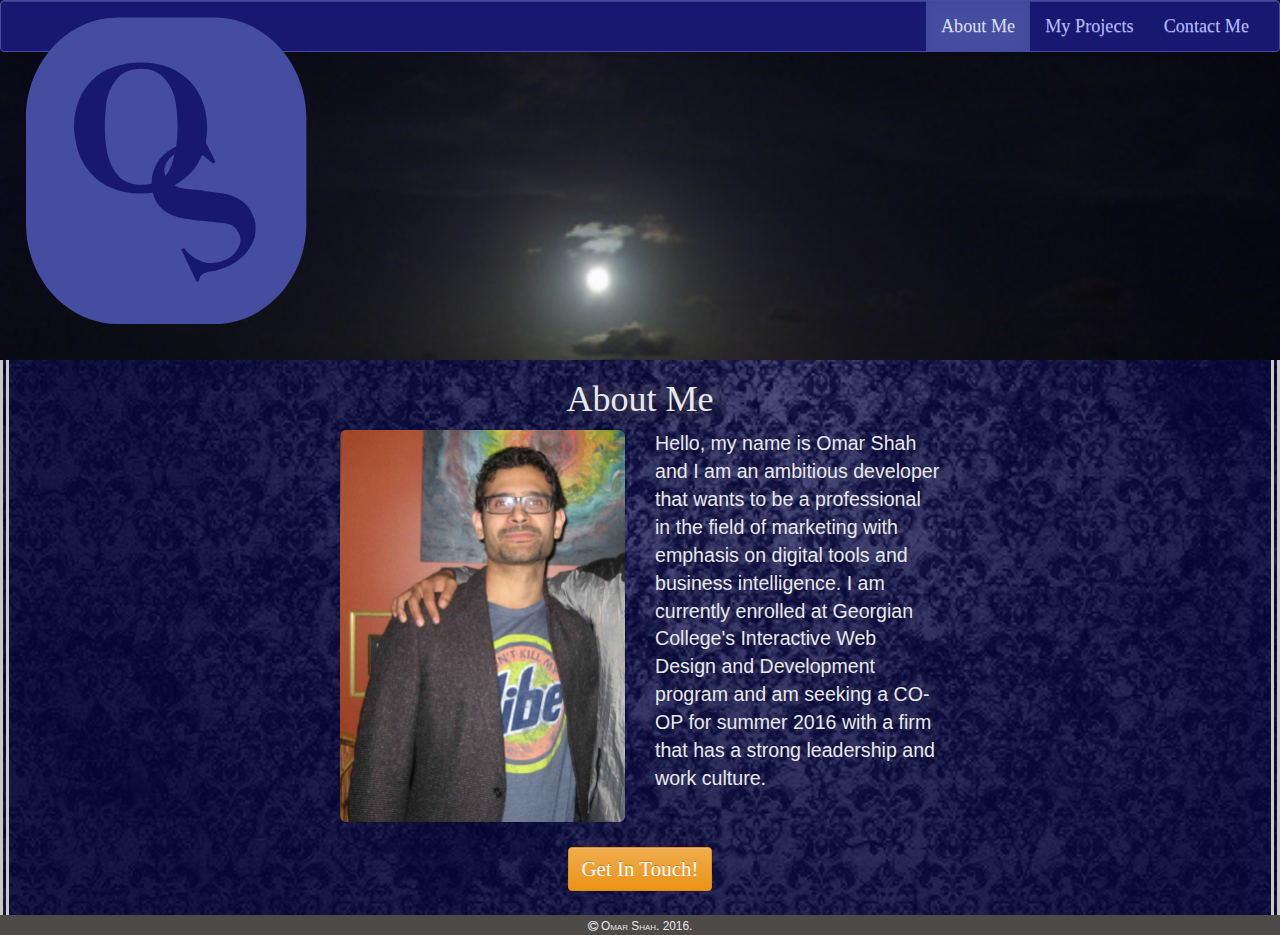
<file: index.html>
<!DOCTYPE html>
<html lang="en">

<head>
	<meta charset="UTF-8">
	<meta http-equiv="X-UA-Compatible" content="IE=edge">
	<meta name="viewport" content="width=device-width, initial-scale=1">
	<!--css section-->
	<link rel="stylesheet" href="content/css/bootstrap.min.css">
	<link rel="stylesheet" href="content/css/bootstrap-theme.min.css">
	<link rel="stylesheet" href="content/css/font-awesome.min.css">
	<link rel="stylesheet" href="content/app.css">
	<title>About Me | Omar</title>
</head>

<body>
	<header>
		<nav class="navbar navbar-default">
			<div class="container-fluid">
				<!-- Brand and toggle get grouped for better mobile display -->
				<div class="navbar-header">
					<button type="button" class="navbar-toggle collapsed" data-toggle="collapse" data-target="#bs-example-navbar-collapse-1"
					aria-expanded="false">
						<span class="sr-only">Toggle navigation</span>
						<span class="icon-bar"></span>
						<span class="icon-bar"></span>
						<span class="icon-bar"></span>
					</button>
					<a class="navbar-brand" href="index.html"><img src="content/images/logo-color.svg"></a>
				</div>

				<!-- Collect the nav links, forms, and other content for toggling -->
				<div class="collapse navbar-collapse" id="bs-example-navbar-collapse-1">
					<ul class="nav navbar-nav navbar-right">
						<li class="active"><a href="index.html">About Me</a></li>
						<li><a href="projects.html">My Projects</a></li>
						<li><a href="contact.html">Contact Me</a></li>
					</ul>
				</div>
				<!-- /.navbar-collapse -->
			</div>
			<!-- /.container-fluid -->
		</nav>
	</header>

	<main class="container-fluid">

		<h1 id="aboutMe1">Title</h1>

		<div class="row">
			<div class="col-md-3 col-md-offset-3">
				<img src="content/images/omar1.jpg" class="img-rounded">
			</div>
			<div class="col-md-3">
				<p id="aboutMe2" class="bio">Lorem ipsum dolor sit amet, consectetur adipisicing elit. Esse non, eveniet nobis consequuntur qui asperiores nihil temporibus
					quasi, eos, harum quam facilis? Aspernatur possimus provident tenetur at minus quod deserunt nobis, distinctio repudiandae,
				</p>
			</div>

		</div>
		<!--end row div-->

		<button id="aboutMe3" class="btn btn-warning">Get In Touch!</button>
	</main>
	<footer><small><i class="fa fa-copyright"></i> Omar Shah. 2016.</small></footer>
	<!--JS section-->
	<script src="scripts/lib/jquery-2.2.0.min.js"></script>
	<script src="scripts/lib/bootstrap.min.js"></script>
	<script src="scripts/xhr.js"></script>
</body>

</html>
</file>
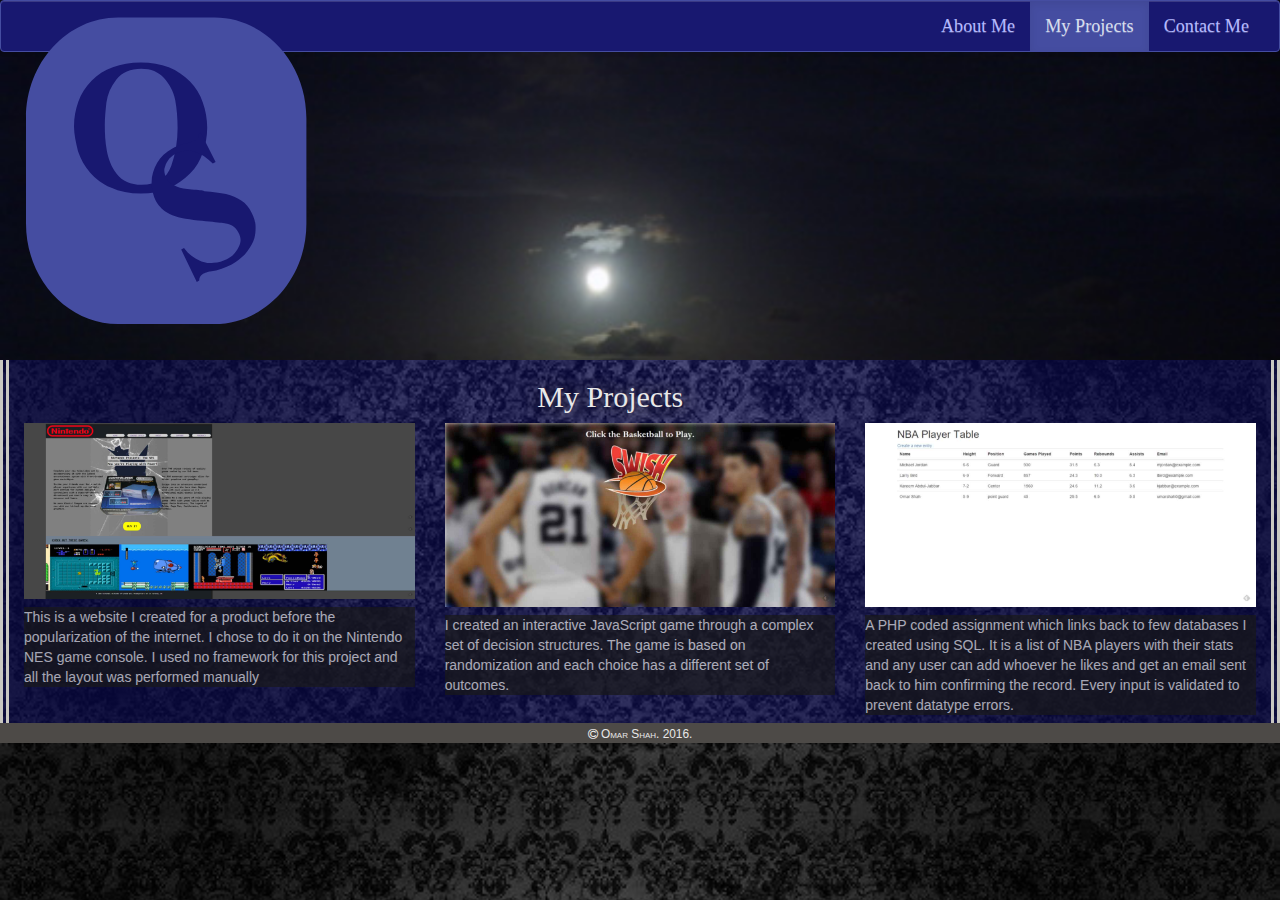
<file: projects.html>
<!DOCTYPE html>
<html lang="en">

<head>
	<meta charset="UTF-8">
	<meta http-equiv="X-UA-Compatible" content="IE=edge">
	<meta name="viewport" content="width=device-width, initial-scale=1">
	<!--css section-->
	<link rel="stylesheet" href="content/css/bootstrap.min.css">
	<link rel="stylesheet" href="content/css/bootstrap-theme.min.css">
	<link rel="stylesheet" href="content/css/font-awesome.min.css">
	<link rel="stylesheet" href="content/app.css">
	<title>Projects Page | Omar</title>
</head>

<body>
	<header>
		<nav class="navbar navbar-default">
			<div class="container-fluid">
				<!-- Brand and toggle get grouped for better mobile display -->
				<div class="navbar-header">
					<button type="button" class="navbar-toggle collapsed" data-toggle="collapse" data-target="#bs-example-navbar-collapse-1"
					aria-expanded="false">
						<span class="sr-only">Toggle navigation</span>
						<span class="icon-bar"></span>
						<span class="icon-bar"></span>
						<span class="icon-bar"></span>
					</button>
					<a class="navbar-brand" href="index.html"><img src="content/images/logo-color.svg"></a>
				</div>

				<!-- Collect the nav links, forms, and other content for toggling -->
				<div class="collapse navbar-collapse" id="bs-example-navbar-collapse-1">
					<ul class="nav navbar-nav navbar-right">
						<li><a href="index.html">About Me</a></li>
						<li class="active"><a href="projects.html">My Projects</a></li>
						<li><a href="contact.html">Contact Me</a></li>
					</ul>
				</div>
				<!-- /.navbar-collapse -->
			</div>
			<!-- /.container-fluid -->
		</nav>
	</header>
	<main class="container-fluid">
		<h2 class="col-md-offset-5" id="projects">My Projects</h2>
		<div class="row">
			<figure class="col-md-4">
				<a href="http://gc200323449.computerstudi.es/nintendo_site/"><img src="content/images/NES.jpg"></a>
				<figcaption id="project1">Lorem ipsum dolor sit amet, consectetur adipisicing elit. Dolore aliquid, assumenda necessitatibus quisquam modi nemo
					hic cupiditate similique libero dolores ducimus repudiandae sequi est perferendis.</figcaption>
			</figure>
			<figure class="col-md-4">
				<a href="http://gc200323449.computerstudi.es/project/game.html"><img src="content/images/jsgame.jpg"></a>
				<figcaption id="project2">Lorem ipsum dolor sit amet, consectetur adipisicing elit. Dolore aliquid, assumenda necessitatibus quisquam modi nemo
					hic cupiditate similique libero dolores ducimus repudiandae sequi est perferendis.</figcaption>
			</figure>
			<figure class="col-md-4">
				<a href="http://gc200323449.computerstudi.es/comp1006/a1/player-table.php"><img src="content/images/phpCode.jpg"></a>
				<figcaption id="project3">Lorem ipsum dolor sit amet, consectetur adipisicing elit. Dolore aliquid, assumenda necessitatibus quisquam modi nemo
					hic cupiditate similique libero dolores ducimus repudiandae sequi est perferendis.</figcaption>
			</figure>
		</div>
		<!--row div-->
	</main>
	<footer><small><i class="fa fa-copyright"></i> Omar Shah. 2016.</small></footer>

	<!--JS section-->
	<script src="scripts/lib/jquery-2.2.0.min.js"></script>
	<script src="scripts/lib/bootstrap.min.js"></script>
	<script src="scripts/xhr.js"></script>
	
</body>

</html>
</file>
<file: content/app.css>
/*personalized CSS created by Omar Shah for site, http://comp1073-a3.azurewebsites.net/index.html which is a site about me and my works.*/

/*added background images to suit my theme*/
header {
		background-image: url("images/moon-shine.jpg");
		height: 40vh;
		background-attachment: fixed;
		background-position: center; 
		background-repeat: no-repeat;
		background-size: 100%;
		background-color: rgba(69, 77, 161, .25);
	}

body {
		background-image: url("images/elegant-design.jpg");
		background-size: cover;
	}

/*added alpha transparency to suit my brand color*/
main {
		border-left: 1vh double #C9C8C2;
		border-right: 1vh double #C9C8C2;
		background-color: rgba(17, 17, 150, .35);
	}

button {
		margin: 5%;
		font-family: 'Brush Script MT', cursive;
		font-size: 160%;
	}
.btn {
		font-size: 150%;
		display: block;
		margin: 2% auto;

	}

#aboutMe1 {
		text-align: center;
	}


/*removing the outline from collapse icon on resume page*/
.btn-info {
		background: none;
		border:none;
		box-shadow:none;
	}

.btn-info:hover, .btn-info:link, .btn-info:visited {
		background: none;
		border:none;
		box-shadow:none;	
	}


.bio {
		font-size: 140%;
	}

footer {
		background: #4d4a47;
		text-align: center;
		font-variant: small-caps;
	}

img {
		width: 100%;
	}

	/*setting font color to something readable*/
body, header, main, html {
		color: #E8E8E8;
	}

	/*setting typography to my brand*/
h1, h2 {
		text-shadow: 2px 2px 20px #4d4a47;
		font-family: Garamond;
	} 

p {
		font-family: Verdana, Geneva, Tahoma, sans-serif;
	}

	/*change default bootstrap navbar color to my brand theme*/
.navbar {
		background-image: none;
		text-shadow: 2px 2px 20px #4d4a47;
		font-family: Garamond;
		font-size: 130%;
		background-color: #181870;
		border-color: #454da1;
	}	

.navbar-default .navbar-nav>li>a {
		color: #B3B8FF;	 
	}

.navbar-default .navbar-nav > .active > a, 
		.navbar-default .navbar-nav > .active > a:hover, 
		.navbar-default .navbar-nav > .active > a:focus {
		color: #D5DDED;
		background: #454da1;
	}
	
.navbar-default .navbar-nav>li>a:hover {
		color: #D5DDED;
		background: #454da1;	 
	}


/*centering bootstrap menu button on smaller screen*/
.navbar .navbar-nav {
		display: inline-block;
		float: none;
	}

.navbar .navbar-collapse {
		text-align: center;
	}



figcaption {
		background: #191919;
		opacity: .7;
		margin: 2% 0;
	}


.panel {
		background: #454da1;
		border-color: transparent;
	}



#connect1 {
		text-align: center;
		font-weight: bold;
}

#connect2 {
		background: #454da1;
		opacity: .8;
		text-align: center;
		font-weight: bold;
	}

/*aliging form page header*/
	#connect, #connectBlurb {
		text-align: center;
	}

	
#map {
	height: 100%;
	margin: 0;
	}


.icon {
	margin-bottom: 2%;
	}
</file>
